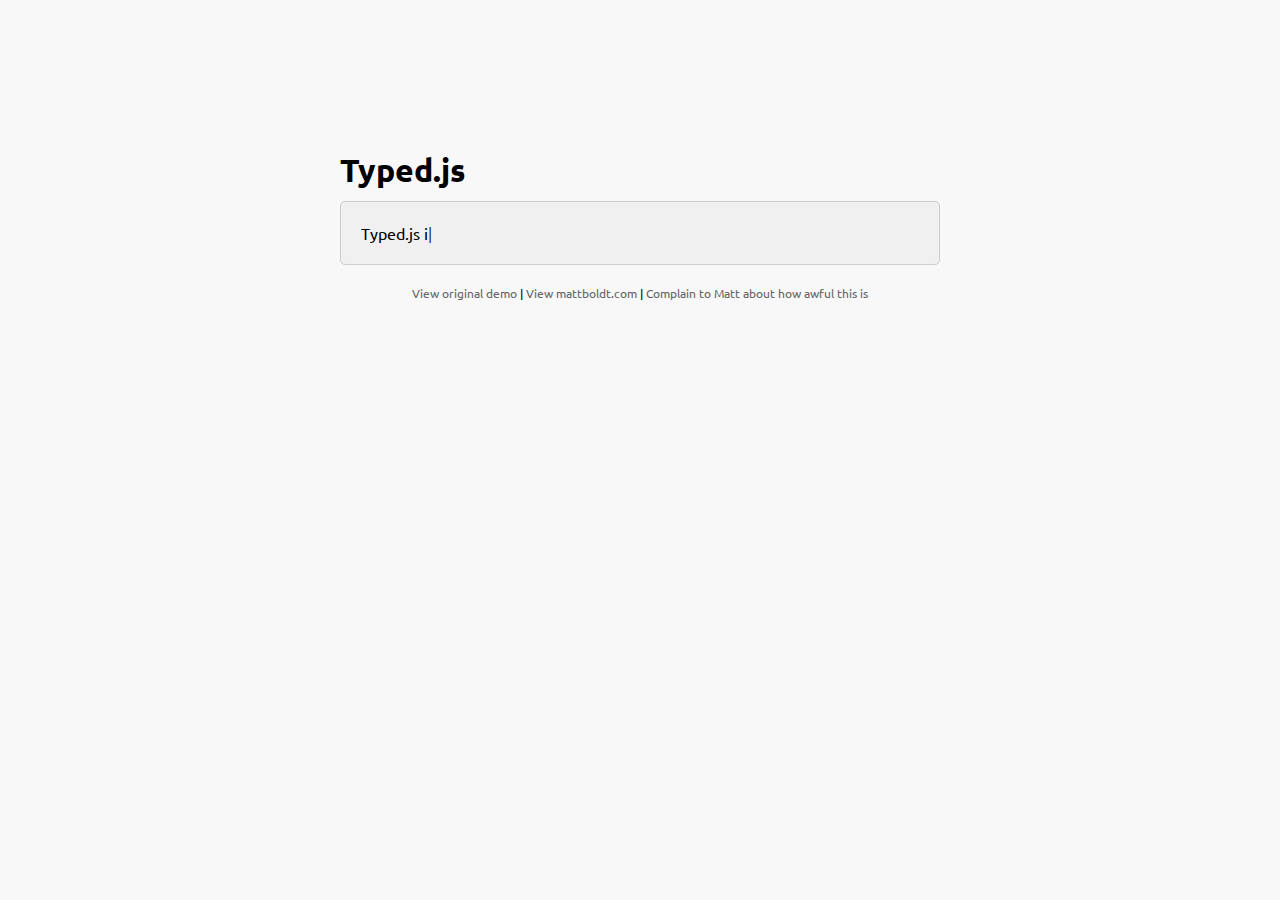
<file: typejs/typed.js-master/index.htm>
<!doctype html>
<html lang="en">
<head>
    <meta charset="UTF-8">
    <title>Typed.js - Type your heart out</title>
    <!-- Get jQuery -->
    <script src="http://ajax.googleapis.com/ajax/libs/jquery/1.9.1/jquery.min.js"></script>
    <script src="js/typed.js" type="text/javascript"></script>
    <script>
    $(function(){

        $("#typed").typed({
            // strings: ["Typed.js is a <strong>jQuery</strong> plugin.", "It <em>types</em> out sentences.", "And then deletes them.", "Try it out!"],
            stringsElement: $('#typed-strings'),
            typeSpeed: 30,
            backDelay: 500,
            loop: false,
            contentType: 'html', // or text
            // defaults to false for infinite loop
            loopCount: false,
            callback: function(){ foo(); },
            resetCallback: function() { newTyped(); }
        });

        $(".reset").click(function(){
            $("#typed").typed('reset');
        });

    });

    function newTyped(){ /* A new typed object */ }

    function foo(){ console.log("Callback"); }

    </script>
    <link href="main.css" rel="stylesheet"/>
    <style>
        /* code for animated blinking cursor */
        .typed-cursor{
            opacity: 1;
            font-weight: 100;
            -webkit-animation: blink 0.7s infinite;
            -moz-animation: blink 0.7s infinite;
            -ms-animation: blink 0.7s infinite;
            -o-animation: blink 0.7s infinite;
            animation: blink 0.7s infinite;
        }
        @-keyframes blink{
            0% { opacity:1; }
            50% { opacity:0; }
            100% { opacity:1; }
        }
        @-webkit-keyframes blink{
            0% { opacity:1; }
            50% { opacity:0; }
            100% { opacity:1; }
        }
        @-moz-keyframes blink{
            0% { opacity:1; }
            50% { opacity:0; }
            100% { opacity:1; }
        }
        @-ms-keyframes blink{
            0% { opacity:1; }
            50% { opacity:0; }
            100% { opacity:1; }
        }
        @-o-keyframes blink{
            0% { opacity:1; }
            50% { opacity:0; }
            100% { opacity:1; }
        }
    </style>
</head>
<body>

    <div class="wrap">
        <h1 class="h1">Typed.js</h1>

        <div class="type-wrap">
            <div id="typed-strings">
                <span>Typed.js is a <strong>jQuery</strong> plugin.</span>
                <p>It <em>types</em> out sentences.</p>
                <p>And then deletes them.</p>
                <p>Try it out!</p>
            </div>
            <span id="typed" style="white-space:pre;"></span>
        </div>

        <div class="links">
            <a href="http://www.mattboldt.com/demos/typed-js">View original demo</a> | <a href="http://www.mattboldt.com">View mattboldt.com</a> | <a href="http://www.twitter.com/atmattb">Complain to Matt about how awful this is</a>
        </div>
    </div>

</body>
</html>
</file>
<file: typejs/typed.js-master/main.css>
@import url(http://fonts.googleapis.com/css?family=Ubuntu:400,500);

*{
	padding:0;
	margin:0;
}

body{
	font-family: "Ubuntu", sans-serif;
	font-size: 100%;
	background:#f8f8f8;
}

a{
	text-decoration: none;
	color:#666;
}
	a:hover{
		color:#999;
	}
p{
	line-height: 2em;
	margin:0 0 20px;
	text-align: center;
}

.wrap{
	max-width: 600px;
	margin:150px auto;
}

.type-wrap{
	margin:10px auto;
	padding:20px;
	background:#f0f0f0;
	border-radius:5px;
	border:#CCC 1px solid;
}

.links{
	margin:20px 0;
	font-size: 0.75em;
	text-align: center;
}
</file>
